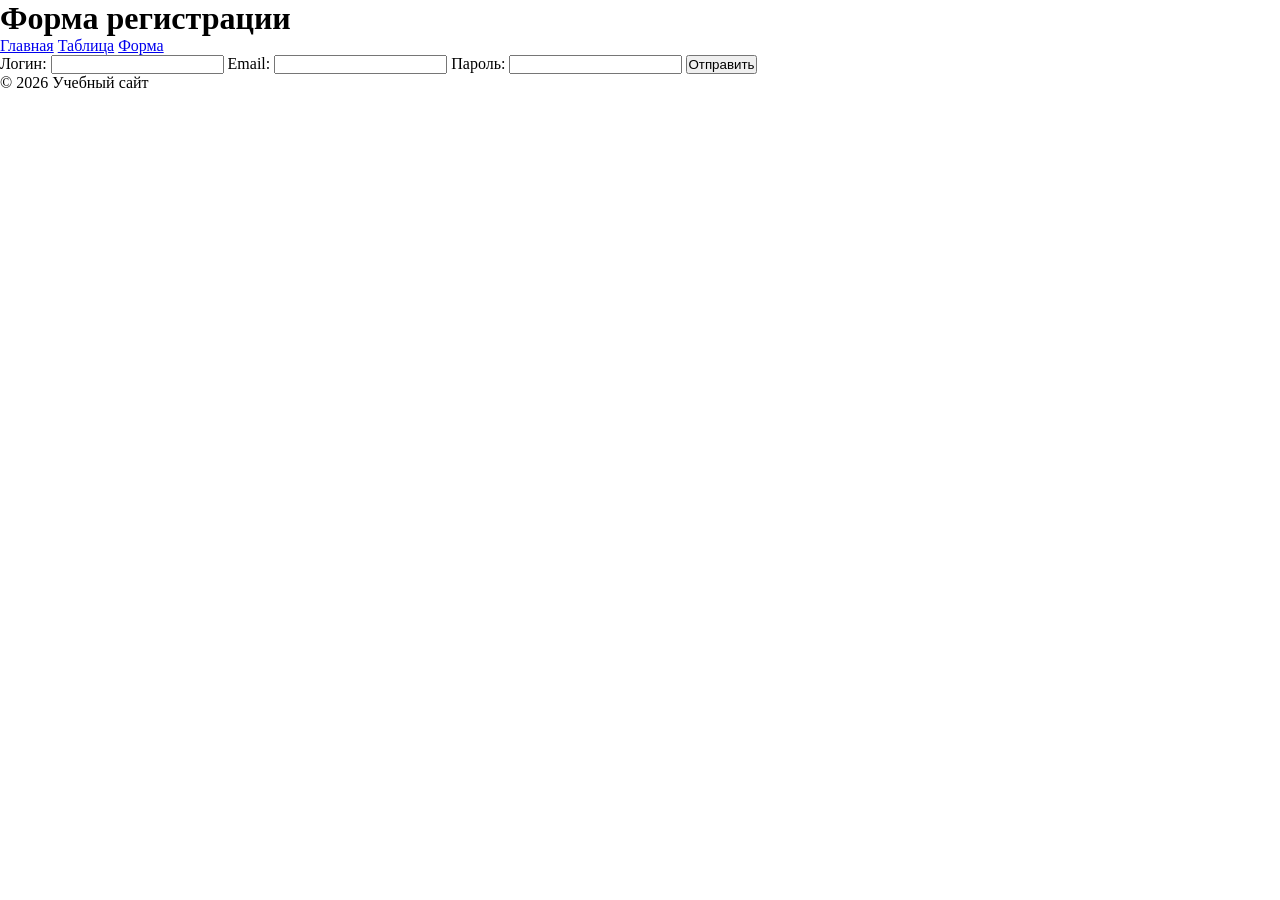
<file: form.html>
<!DOCTYPE html>
<html lang="ru">
<head>
    <meta charset="UTF-8">
    <meta name="viewport" content="width=device-width, initial-scale=1.0, maximum-scale=1.0, user-scalable=no">
    <title>Форма</title>
    <link rel="stylesheet" href="style.css">
</head>
<body>

<header>
    <h1>Форма регистрации</h1>
    <nav>
        <a href="index.html">Главная</a>
        <a href="table.html">Таблица</a>
        <a href="form.html">Форма</a>
    </nav>
</header>

<main>
    <form>
      
        <label for="login">Логин:</label>
        <input type="text" id="login" name="login" 
           pattern="[A-Z; a-z; А-Я; а-я;]+" 
           title="Только буквы [A-Z; a-z; А-Я; а-я;]" 
           required>
   

        <label>
            Email:
            <input type="email" required>
        </label>

        <label>
            Пароль:
            <input type="password" required minlength="6">
        </label>

        <button type="submit">Отправить</button>
    </form>
</main>

<footer>
    <p>© 2026 Учебный сайт</p>
</footer>

</body>
</html>
</file>
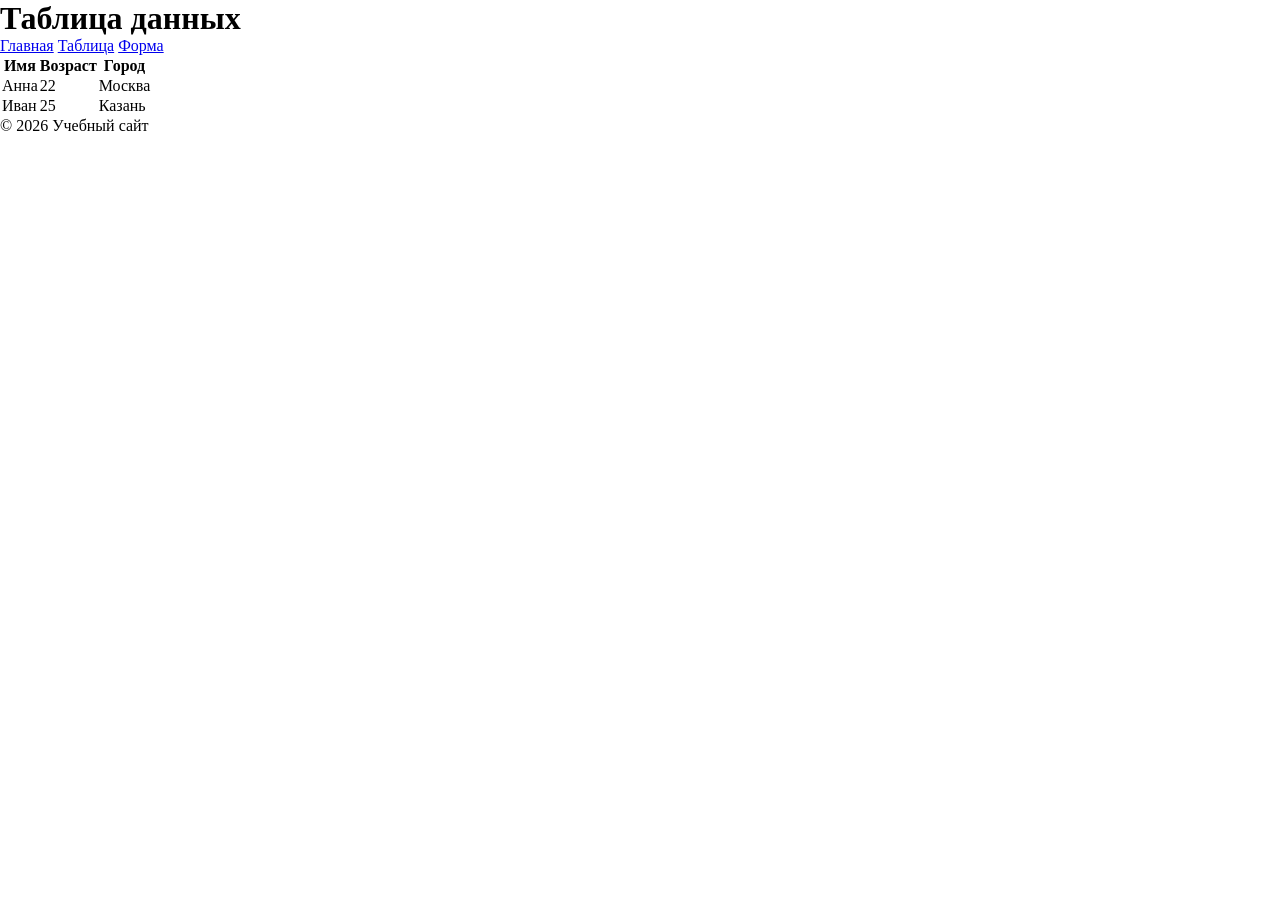
<file: table.html>
<!DOCTYPE html>
<html lang="ru">
<head>
    <meta charset="UTF-8">
    <meta name="viewport" content="width=device-width, initial-scale=1.0, maximum-scale=1.0, user-scalable=no">
    <title>Таблица</title>
    <link rel="stylesheet" href="style.css">
</head>
<body>

<header>
    <h1>Таблица данных</h1>
    <nav>
        <a href="index.html">Главная</a>
        <a href="table.html">Таблица</a>
        <a href="form.html">Форма</a>
    </nav>
</header>

<main>
    <table>
        <tr>
            <th>Имя</th>
            <th>Возраст</th>
            <th>Город</th>
        </tr>
        <tr>
            <td>Анна</td>
            <td>22</td>
            <td>Москва</td>
        </tr>
        <tr>
            <td>Иван</td>
            <td>25</td>
            <td>Казань</td>
        </tr>
    </table>
</main>

<footer>
    <p>© 2026 Учебный сайт</p>
</footer>

</body>
</html>
</file>
<file: style.css>
* {
    margin: 0;
    padding: 0;
    box-sizing: border-box;
}


@font-face {
    font-family: Ubuntu-Bold;
    src: url(../fonts/Ubuntu-Bold.ttf);
}

@font-face {
    font-family: Ubuntu-Regular;
    src: url(fonts/ofont.ru_Ubuntu.ttf)
}

@font-face {
    font-family: Ubuntu-Medium;
    src: url(../fonts/Ubuntu-Medium.ttf);
}

@font-face {
    font-family: Poppins-Medium;
    src: url(../fonts/Poppins-Medium.ttf);
}

@font-face {
    font-family: Poppins-Regular;
    src: url(../fonts/Poppins-Regular.ttf);
}

@font-face {
    font-family: Worksans-Bold;
    src: url(../fonts/WorkSans-Bold.ttf);
}


.header {
    padding-top: 22.5px;
    padding-bottom: 22.5px;
    background-color: #000000;
}
.container{
    width: 1400px;
    padding-left: 15px;
    padding-right: 15px;
    margin-left: auto;
    margin-right: auto;
}
.header__logo{
    width: 100px;
    height: 50px;
}
.header__row{
    display: flex;
    align-items: center;
    justify-content: space-between;
    
    
}

.header__nav{
    letter-spacing: 4%;
    margin-left: 318px;
    
}
.header__nav ul{
    display: flex;
    list-style: none;
    justify-content: space-between;
    white-space: nowrap;
}
.header__nav ul li{
    margin-right: 40px;
}
.nav__link__active{
    text-decoration: none;
    color: #F23849;
    font-size: 18px;
    font-family: Ubuntu-Medium;
    margin-right: 40px;
}
.nav__link{
    font-size: 18px;
    text-decoration: none;
    font-family: Ubuntu-Medium;
    color: #FFFFFF;
}
.btn__nav{
    width: 160px;
    height: 45px;   
    background-color: #F23849;
    border-radius: 5px;
    border: none;
    cursor: pointer;
    margin-left: 70px;
}
.join__nav{
    color: #FFFFFF;
    font-size: 18px;
    font-family: Ubuntu-Medium;
    text-decoration: none;
    padding-left: 28px;
    padding-right: 27px;
    
}
.button_hero {
    display: inline-flex;
    align-items: center;
    font-family: Ubuntu-Medium;
    justify-content: center;
    background-color: #F23849;
    color: #FFFFFF;
    text-decoration: none;
    padding: 1.375rem 3.125rem;
    border-radius: 0.25rem;
}

.button_hero:hover {
    background-color: #d62f3e;
}

.button_learn {
    display: inline-flex;
    align-items: center;
    justify-content: center;
    background: #FFFFFF;
    color: #F23849;
    padding: 1rem 2.5rem;
    text-decoration: none;
    border-radius: 0.25rem;
    font-size: 1.125rem;
}

.button_learn:hover {
    background: #f0f0f0;
}

.hero {
    position: relative;
    min-height: 50rem;
    background-color: #000000;
    overflow: hidden;
}

.hero__background {
    position: absolute;
    top: 0;
    right: 0;
    width: 100%;
    height: 100%;
    background: url('img/man.png') center/cover no-repeat;
    z-index: 1;
}
.hero__background::before{
    content: '';
    position: absolute;
    top: 0;
    left: 0;
    right: 0;
    bottom: 0;

    background: linear-gradient(90deg, rgba(0, 0, 0, 0.7) 29.69%, rgba(0, 0, 0, 0.357) 100%), url(man.jpg);

}
.hero__container {
    position: relative;
    max-width: 120rem;
    margin: 0 auto;
    padding: 0 18.75rem;
    min-height: 60rem;
    z-index: 2;
    display: flex;
    flex-direction: column;
    justify-content: space-between;
}

.hero__content {
    position: relative;
    max-width: 53.375rem;
    padding-top: 10.375rem;
    z-index: 3;
}

.hero__title {
    color: #FFFFFF;
    font-family: Ubuntu-Bold;
    font-size: 5rem;
    font-weight: 700;
    line-height: 6rem;
    text-transform: capitalize;
    margin: 0 0 1.25rem 0;
}

.hero__description {
    color: #FFFFFF;
    font-family: Ubuntu-Regular;
    font-size: 1.125rem;
    font-weight: 400;
    line-height: 1.6875rem;
    letter-spacing: 0.0225rem;
    margin: 0 0 4.375rem 0;
    max-width: 49.5625rem;
}

.hero__line-top-right {
    position: absolute;
    top: 14rem;
    right: 5rem;
    width: 40px;
    bottom: 35,8125rem;
    height: 2px;
}

.hero__line-top-right::after {
    content: '';
    position: absolute;
    top: 0rem;
    left: 0rem;
    width: 2px;
    height: 40px;
}

.hero__line-left {
    position: absolute;
    top: 50%;
    right: -40rem;
    width: 2px;
    height: 120px;
    background: #F23849;
    transform: translateY(-50%);
}
/*исправить!!*/
.hero__design {
    position: absolute;
    top: 283px;   
    right: 1702px;
    z-index: 3;
}

.hero__design img {
    width: auto;
    height: auto;
    margin-left: 12rem;
}

.trainer-card {
    position: absolute;
    top: 13.0625rem;
    right: 19.5rem;
    width: 9.875rem;
    height: 10.9375rem;
    background: rgba(255, 255, 255, 0.35);
    backdrop-filter: blur(1.5625rem);
    border-radius: 0.75rem;
    padding: 1.25rem;
    text-align: center;
    z-index: 10;
    display: flex;
    flex-direction: column;
    align-items: center;
}

.trainer-card__avatar {
    width: 4.375rem;
    height: 4.375rem;
    border-radius: 50%;
    object-fit: cover;
    margin-bottom: 0.625rem;
}

.trainer-card__name {
    color: #161617;
    font-family: Poppins-Medium;
    font-size: 0.875rem;
    font-weight: 500;
    margin: 0 0 0.125rem 0;
    white-space: nowrap;
    margin-top: 1rem;
}

.trainer-card__title {
    color: #FFFFFF;
    font-family: Poppins-Regular;
    font-size: 0.875rem;
    font-weight: 400;
    margin: 0;
}

.stats-card {
    position: absolute;
    bottom: 8.8781rem;
    right: 21.6875rem;
    width: 19.0625rem;
    background: rgba(255, 255, 255, 0.35);
    backdrop-filter: blur(1.075625rem);
    border-radius: 0.5rem;
    padding: 0.9375rem;
    display: flex;
    align-items: center;
    gap: 0.9375rem;
    z-index: 10;
}

.stats-card__avatars {
    position: relative;
    display: flex;
    align-items: center;
    min-width: 7.125rem;
    
}

.stats-card__info {
    flex: 1;
    display: flex;
    flex-direction: column;
    gap: 0.125rem;
}

.stats-card__number {
    color: #FFFFFF;
    font-family: Ubuntu-Bold;
    font-size: 1.875rem;
    font-weight: 700;
    text-transform: capitalize;
    line-height: 1;
    text-align: center;
}

.stats-card__label {
    color: #FFFFFF;
    font-family: Ubuntu-Regular;
    font-size: 0.875rem;
    font-weight: 400;
    text-align: center;
    text-transform: capitalize;
}

.stats-card__stars {
    width: 3.3125rem;
    height: 0.625rem;
    display: block;
    margin: 0 auto;
}

.features {
    width: 100%;
    height: 27.5625rem;
    background-color: #222224;
    padding-top: 7.875rem;
    box-sizing: border-box;
    position: relative;
    overflow: hidden;
    display: flex;
    align-items: flex-start;
}

.features__container {
    max-width: 120rem;
    width: 100%;
    margin: 0 auto;
    box-sizing: border-box;
    display: flex;
    justify-content: space-between;
    align-items: flex-start;
    gap: 6.25rem;
    padding: 0 18.75rem;
}

.features__left {
    flex: 1;
    min-width: 0;
}

.features__cards {
    display: flex;
    justify-content: space-between;
    gap: 2.5rem;
}

.feature-card {
    display: flex;
    flex-direction: column;
    align-items: center;
    text-align: center;
    max-width: 17.5rem;
}

.feature-card__icon {
    width: 3.75rem;
    height: 3.75rem;
    margin-bottom: 1.875rem;
}

.feature-card__title {
    margin: 0 0 0.75rem 0;
    font-family: Ubuntu-Medium;
    font-size: 1.25rem;
    font-weight: 500;
    text-transform: uppercase;
    letter-spacing: 0.0625rem;
    color: #FFFFFF;
}

.feature-card__text {
    font-family: Ubuntu-Regular;
    font-size: 1rem;
    font-weight: 400;
    line-height: 1.3125rem;
    color: #FFFFFF;
    margin: 0;
}

.features__right {
    flex: 0 0 25rem;
    display: flex;
    align-items: flex-start;
    padding-top: 1.25rem;
    position: relative;
}

.features__right::before {
    content: '';
    position: absolute;
    top: -4.3125rem;
    left: -2.5rem;
    width: 0.0625rem;
    height: 17.1244rem;
    background: rgba(255, 255, 255, 0.1);
}

.features__text {
    display: flex;
    flex-direction: column;
}

.features__heading {
    color: #FFFFFF;
    font-family: Ubuntu-Bold;
    font-size: 2.875rem;
    line-height: 1.2;
    margin: 0 0 1.25rem 0;
    margin-top: -3.2rem;
}

.features__paragraph {
    color: #FFFFFF;
    font-family: Ubuntu-Regular;
    font-size: 1.125rem;
    font-weight: 400;
    line-height: 1.6rem;
    margin: 0;
}

.about {
    background-color: #28282A;
    padding: 5rem 0;
    position: relative;
    overflow: hidden;
}

.about__container {
    display: flex;
    gap: 3.75rem;
    align-items: center;
    max-width: 120rem;
    margin: 0 auto;
    padding: 0 18.75rem;
}

.about__text {
    flex: 1;
    color: #FFFFFF;
    display: flex;
    flex-direction: column;
}

.about__heading {
    font-family: Ubuntu-Bold;
    font-weight: 700;
    font-size: 3.5rem;
    line-height: 4.55rem;
    margin: 0 0 1.5rem 0;
}

.about__paragraph {
    font-family: Ubuntu-Regular;
    font-weight: 400;
    font-size: 1.125rem;
    line-height: 1.8rem;
    margin: 0 0 2.5rem 0;
    opacity: 0.8;
}

.about__report {
    display: flex;
    align-items: center;
}

.about__report-image {
    width: 32rem;
    height: 16rem;
    display: block;
}

.about__image-block {
    flex: 1;
    position: relative;
    display: flex;
    justify-content: flex-end;
}

.about__decor {
    position: absolute;
    z-index: 1;
}

.about__decor_left-top {
    top: 0px;
    left: 0px;
    width: 176px;
    height: 176px;
}

.about__decor_right-bottom {
    bottom: 0px;
    right: -4rem;
}

.about__photo {
    width: 100%;
    height: auto;
    display: block;
}


.about__overlay {
    position: absolute;
    top: 0;
    right: 0;
    width: 100%;
    height: 100%;
    pointer-events: none;
}

.overlay-card {
    position: absolute;
    pointer-events: auto;
    background: rgba(255, 255, 255, 0.95);
    backdrop-filter: blur(5px);
    padding: 0.75rem 1rem;
    border-radius: 0.5rem;
    display: flex;
    align-items: center;
    gap: 1rem;
    box-shadow: 0 0.25rem 0.75rem rgba(0, 0, 0, 0.15);
    cursor: pointer;
    transition: transform 0.3s ease;
    min-width: 200px;
}

.overlay-card:hover {
    transform: scale(1.05);
    background: #FFFFFF;
}

.overlay-card_position_top {
    top: 67px;
    left: 424px;
     width: 240px;
    height: 100px;
}


.overlay-card_position_middle {
    top: 219px;
    right: 423px;
     width: 240px;
    height: 100px;
}


.overlay-card_position_bottom {
    bottom: 22px;
    right: 185px;
    width: 240px;
    height: 100px;
}

.overlay-card__content {
    display: flex;
    flex-direction: column;
    gap: 0.25rem;
}

.overlay-card__title {
    font-family: Ubuntu-Medium;
    font-weight: 500;
    font-size: 1rem;
    color: #333333;
}

.overlay-card__text {
    font-family: Ubuntu-Regular;
    font-weight: 400;
    font-size: 0.75rem;
    color: #666666;
}

.overlay-card__icon {
    width: 36px;
    height: 36px;
    object-fit: contain;
}
.overlay-card__icon-wrapper {
  width: 55px;
  height: 55px;
  background: rgba(189, 232, 0, 0.1);
  border-radius: 50%;
  display: flex;
  align-items: center;
  justify-content: center;
  flex-shrink: 0;
  margin-right: 0.75rem;
}

.overlay-card__icon-wrapper_red {
  color: #FFFFFF;
}

.overlay-card__content {
  display: flex;
  flex-direction: column;
  gap: 0.25rem;
  flex: 1;
}

.overlay-card__title {
  font-family: Ubuntu-Medium;
  font-weight: 500;
  font-size: 1rem;
  color: #333333;
  margin: 0;
}

.overlay-card__text {
  font-family: Ubuntu-Regular;
  font-weight: 400;
  font-size: 0.75rem;
  color: #28282A;
  margin: 0;
}


@media (max-width: 48rem) {
    .about__overlay {
        position: static;
        display: flex;
        flex-direction: column;
        gap: 0.75rem;
        margin-top: 1rem;
    }
    
    .overlay-card {
        position: static;
        width: 100%;
        max-width: 280px;
        margin: 0 auto;
    }
}

.about__plus {
    position: absolute;
    bottom: 1.875rem;
    right: 1.875rem;
    width: 3.125rem;
    height: 3.125rem;
    background: #F23849;
    border-radius: 50%;
    display: flex;
    align-items: center;
    justify-content: center;
    color: #FFFFFF;
    font-size: 1.75rem;
    font-weight: bold;
    cursor: pointer;
    box-shadow: 0 0.25rem 0.75rem rgba(0, 0, 0, 0.2);
    transition: transform 0.3s;
}

.about__plus:hover {
    transform: scale(1.1);
}

.about__side-text {
    position: absolute;
    left: -12rem;
    top: 50%;
    transform: translateY(-50%) rotate(-90deg);
    font-family: Ubuntu-Bold;
    font-size: 12.75rem;
    font-weight: 700;
    white-space: nowrap;
    color: transparent;
    -webkit-text-stroke: 0.0625rem rgba(255, 255, 255, 0.18);
    letter-spacing: 0.125rem;
    pointer-events: none;
    z-index: 0;
}

.about__dots {
    position: absolute;
    top: 2.5rem;
    right: 2.5rem;
    display: flex;
    flex-wrap: wrap;
    gap: 0.5rem;
    width: 2rem;
}

.about__dot {
    width: 0.625rem;
    height: 0.625rem;
    background: #F23849;
    border-radius: 50%;
}

.overlay-card {
    position: absolute;
    pointer-events: auto;
    background: rgba(255, 255, 255, 0.9);
    padding: 0.75rem 1rem;
    border-radius: 0.5rem;
    display: flex;
    align-items: center;
    gap: 0.625rem;
    font-family: Ubuntu-Medium;
    font-size: 0.875rem;
    font-weight: 500;
    color: #333333;
    cursor: pointer;
    box-shadow: 0 0.125rem 0.5rem rgba(0, 0, 0, 0.1);
    transition: background 0.3s;
}

.overlay-card:hover {
    background: #FFFFFF;
}

.overlay-card__icon {
    width: 1.25rem;
    height: 1.25rem;
}

.overlay-card__title {
    font-weight: 500;
}

.overlay-card__text {
    font-size: 0.75rem;
    opacity: 0.8;
}

.cta {
    background-color: #222224;
    padding: 5rem 0;
    position: relative;
    overflow: hidden;
}

.cta__container {
    display: flex;
    gap: 3.75rem;
    align-items: center;
    max-width: 120rem;
    margin: 0 auto;
    padding: 0 18.75rem;
}

.cta__call {
    width: 25rem;
    height: 19.5625rem;
    background: #F23849;
    padding: 3.125rem 2.5rem;
    border-radius: 0.5rem;
    display: flex;
    flex-direction: column;
    align-items: center;
    justify-content: center;
    gap: 2.5rem;
    color: #FFFFFF;
    flex-shrink: 0;
}

.cta__heading {
    font-family: Ubuntu-Bold;
    font-weight: 700;
    font-size: 2.875rem;
    line-height: 2.925rem;
    text-align: center;
    margin: 0;
}

.cta__icons {
    display: grid;
    grid-template-columns: repeat(3, 1fr);
    gap: 1.875rem;
    background: url('img/dots-pattern.svg') center/cover no-repeat;
    border-radius: 0.75rem;
    padding: 1.25rem;
    flex: 1;
}

.cta-icon {
    display: flex;
    align-items: center;
    gap: 1rem;
    cursor: pointer;
    transition: transform 0.3s ease;
}

.cta-icon:hover {
    transform: translateY(-0.3125rem);
    background: rgba(255, 255, 255, 0.05);
}

.cta-icon__wrapper {
    width: 5.625rem;
    height: 5.625rem;
    background-color: #161617;
    border-radius: 0.5rem 1rem 0.5rem 1rem;
    display: flex;
    align-items: center;
    justify-content: center;
    flex-shrink: 0;
}

.cta-icon__image {
    width: 3.75rem;
    height: 3.75rem;
    object-fit: contain;
}

.cta-icon__label {
    font-family: Ubuntu-Medium;
    font-weight: 500;
    font-size: 1.5rem;
    color: #FFFFFF;
}

.cta__dots {
    position: absolute;
}

.cta__dots_top-left {
    top: 2.5rem;
    left: 2.5rem;
}

.cta__dots_bottom-right {
    bottom: 2.5rem;
    right: 2.5rem;
}

.cta__dot {
    width: 0.5rem;
    height: 0.5rem;
    background: #7ed321;
    border-radius: 50%;
}

.video {
    position: relative;
    height: 40.625rem;
    overflow: hidden;
    display: flex;
    align-items: center;
    justify-content: center;
}

.video__bg {
    position: absolute;
    top: 0;
    left: 0;
    width: 100%;
    height: 100%;
    z-index: -1;
}

.video__placeholder {
    width: 100%;
    height: 100%;
    object-fit: cover;
    filter: brightness(0.6);
}

.video__play {
    width: 6.25rem;
    height: 6.25rem;
    background: #FFFFFF;
    border-radius: 50%;
    display: flex;
    align-items: center;
    justify-content: center;
    cursor: pointer;
    box-shadow: 0 0.25rem 1.25rem rgba(0, 0, 0, 0.3);
    transition: transform 0.3s ease;
    z-index: 10;
}

.video__play:hover {
    transform: scale(1.1);
}

.video__play-icon {
    width: 9.37rem;
    height: 9.37rem;
}

.video__text {
    position: absolute;
    bottom: 3rem;
    right: 18.6875rem;
    display: flex;
    align-items: center;
    background: rgba(0, 0, 0, 0.7);
    border-radius: 0 0.5rem 0.5rem 0;
    overflow: hidden;
    z-index: 10;
}

.video__label {
    font-family: Ubuntu-Regular;
    font-weight: 400;
    font-size: 1.125rem;
    color: #FFFFFF;
    padding: 1.125rem 1.25rem;
    margin: 0;
}

.video__arrow {
    display: flex;
    align-items: center;
    justify-content: center;
    width: 4.0625rem;
    height: 4.0625rem;
    background: #F23849;
    color: #FFFFFF;
    text-decoration: none;
    border-radius: 0 0.5rem 0.5rem 0;
    flex-shrink: 0;
    transition: background 0.3s ease;
}

.video__arrow:hover {
    background: #e64343;
}

.video__arrow-icon {
    width: 1.6875rem;
    height: 2.0625rem;
}

.benefits {
    background-color: #1a1a1a;
    padding: 5rem 0;
    position: relative;
    overflow: hidden;
}

.benefits__container {
    display: flex;
    gap: 5rem;
    align-items: flex-start;
    max-width: 120rem;
    margin: 0 auto;
    padding: 0 18.75rem;
}

.benefits__content {
    flex: 1;
    color: #FFFFFF;
    display: flex;
    flex-direction: column;
}

.benefits__heading {
    font-family: Worksans-Bold;
    font-weight: 700;
    font-size: 2.875rem;
    line-height: 4.55rem;
    margin: 0 0 1.5rem 0;
}

.benefits__intro {
    font-family: Ubuntu-Regular;
    font-weight: 400;
    font-size: 1.125rem;
    line-height: 1.8rem;
    margin: 0 0 2.5rem 0;
    opacity: 0.8;
}

.benefits__list {
    display: flex;
    flex-direction: column;
    gap: 1.875rem;
}

.benefit {
    display: flex;
    gap: 1.25rem;
    align-items: flex-start;
    margin-bottom: 2rem;
}

.benefit__icon {
    background: #F23849;
    width: 5rem;
    height: 5rem;
    border-radius: 0.5rem 1.5rem 0.5rem 0.5rem;
    display: flex;
    align-items: center;
    justify-content: center;
    flex-shrink: 0;
    padding: 1rem;
}

.benefit__icon img {
    width: 3.125rem;
    height: 3.125rem;
    object-fit: contain;
    filter: brightness(0) invert(1);
}

.benefit__content {
    flex: 1;
    display: flex;
    flex-direction: column;
    gap: 0.5rem;
}

.benefit__title {
    font-family: Ubuntu-Medium;
    font-weight: 500;
    font-size: 1.5rem;
    margin: 0;
    color: #FFFFFF;
}

.benefit__text {
    font-family: Ubuntu-Regular;
    font-weight: 400;
    font-size: 1rem;
    line-height: 1.6rem;
    color: #aaaaaa;
    margin: 0;
}

.benefits__gallery {
    flex: 1;
    position: relative;
    display: flex;
    flex-direction: column;
    gap: 1.25rem;
    background: url('img/gallery-bg.svg') center/cover no-repeat;
    border-radius: 0.75rem;
    padding: 0.75rem;
}

.gallery {
    display: grid;
    grid-template-columns: repeat(2, 1fr);
    gap: 12px;
    border-radius: 0.5rem;
    align-items: start;
}

.gallery__image {
    width: 100%;
    height: 100%;
    object-fit: cover;
    transition: transform 0.3s ease;
}

.gallery__image:hover {
    transform: scale(1.05);
}

.gallery__image:nth-child(2) {
    margin-top: 50px;
}

.gallery__image:nth-child(3) {
    margin-top: -150px;
    z-index: 2;
}

.gallery__item {
    position: relative;
    border-radius: 8px;
    overflow: hidden;
}

.gallery__overlay {
    position: absolute;
    bottom: 169px;
    top: 161px;
    right: 155px;
    width: 40px;
    height: 40px;
    background: url('img/eye.svg') center/cover no-repeat;
    z-index: 2;
}

.gallery__nav {
    display: flex;
    justify-content: flex-start;
    gap: 0.75rem;
    margin-top: 1.25rem;
}

.gallery__button {
    background-color: rgba(255, 255, 255, 0.1);
    color: #FFFFFF;
    border: none;
    padding: 0;
    cursor: pointer;
    font-size: 1.25rem;
    transition: background 0.3s ease;
    width: 5rem;
    height: 2.5rem;
    border-radius: 1.25rem;
    display: flex;
    align-items: center;
    justify-content: center;
}

.gallery__button_next {
    background-color: #FFFFFF;
    color: #F23849;
    width: 5rem;
}

.gallery__button:hover {
    background: rgba(255, 255, 255, 0.2);
}

.benefits__side-text {
    position: absolute;
    top: 50%;
    right: -12.5rem;
    transform: translateY(-50%) rotate(-90deg);
    font-family: Ubuntu-Bold;
    font-size: 12.75rem;
    font-weight: 700;
    white-space: nowrap;
    color: transparent;
    -webkit-text-stroke: 0.0625rem rgba(255, 255, 255, 0.18);
    letter-spacing: 0.125rem;
    pointer-events: none;
    z-index: 0;
}

.benefits__dots {
    position: absolute;
    display: flex;
    gap: 0.5rem;
}

.benefits__dots_top-left {
    top: 2.5rem;
    left: 2.5rem;
}

.benefits__dots_bottom-right {
    bottom: 2.5rem;
    right: 2.5rem;
}

.benefits__dot {
    width: 0.5rem;
    height: 0.5rem;
    background: #7ed321;
    border-radius: 50%;
}

.pricing {
    background-color: #222224;
    padding: 5rem 0;
    position: relative;
    overflow: hidden;
}

.pricing__container {
    display: flex;
    flex-direction: column;
    align-items: center;
    text-align: center;
    max-width: 120rem;
    margin: 0 auto;
    padding: 0 18.75rem;
}

.pricing__heading {
    font-family: Ubuntu-Bold;
    font-weight: 700;
    font-size: 2.75rem;
    line-height: 3.575rem;
    margin: 0 0 1rem 0;
    color: #FFFFFF;
}

.pricing__intro {
    font-family: Ubuntu-Regular;
    font-weight: 400;
    font-size: 1rem;
    line-height: 1.6rem;
    color: #aaaaaa;
    margin: 0 0 2.5rem 0;
    max-width: 37.5rem;
}

.pricing__switch {
    position: relative;
    display: inline-block;
    width: 5rem;
    height: 2.5rem;
}

.pricing__checkbox {
    opacity: 0;
    width: 0;
    height: 0;
}
.pricing__toggle {
    display: flex;
    align-items: center;
    justify-content: center;
    gap: 0.5rem;
    margin-bottom: 3.125rem;
    flex-wrap: wrap;
}

.pricing__toggle-group {
    display: flex;
    align-items: center;
    gap: 1.125rem; /* ← расстояние 18px между Yearly и Save */
}

.pricing__toggle-label {
    font-family: Ubuntu-Medium;
    font-weight: 500;
    font-size: 1rem;
    color: #FFFFFF;
}

.pricing__badge {
    background: #343436;
    color: #FFE24C;
    width: 4.375rem;
    height: 1.875rem;
    font-family: Ubuntu-Medium;
    font-size: 0.75rem;
    font-weight: 500;
    display: flex;
    align-items: center;
    justify-content: center;
    border-radius: 0.3125rem;
    padding: 0 0.5rem;
}
.pricing__slider {
    position: absolute;
    cursor: pointer;
    top: 0;
    left: 0;
    right: 0;
    bottom: 0;
    background-color: #cccccc;
    transition: 0.4s;
    border-radius: 1.5rem;
}

.pricing__slider:before {
    position: absolute;
    content: "";
    height: 1.875rem;
    width: 1.875rem;
    left: 0.25rem;
    bottom: 0.25rem;
    background: #FFFFFF;
    transition: 0.4s;
    border-radius: 50%;
}

.pricing__checkbox:checked + .pricing__slider {
    background-color: #4CAF50;
}

.pricing__checkbox:checked + .pricing__slider:before {
    transform: translateX(2.6rem);
}

.pricing__plans {
    display: flex;
    justify-content: center;
    gap: 1.875rem;
    flex-wrap: wrap;
    width: 100%;
    align-items: stretch;
}

.pricing__group {
    display: flex;
    background: rgba(255, 255, 255, 0.05);
    border-radius: 0.75rem;
    overflow: hidden;
    flex-shrink: 0;
    position: relative;
}

.pricing__group::before {
    content: '';
    position: absolute;
    top: 69px;
    bottom: 95px;
    left: 50%;
    width: 1px;
    background: #3D3D40;
    transform: translateX(-50%);
    z-index: 1;
    height: 348px;
}

.pricing__group-image {
    position: absolute;
    top: 0;
    left: 0;
    z-index: 0;
}

.plan {
    background: rgba(255, 255, 255, 0.05);
    padding: 2.5rem 1.875rem;
    border-radius: 0.75rem;
    width: 18.75rem;
    display: flex;
    flex-direction: column;
    align-items: center;
    transition: transform 0.3s ease;
}

.plan:hover {
    transform: translateY(-0.3125rem);
}

.plan_standard {
    background: transparent;
    border-radius: 0;
    border-right: none;
    height: 21rem;
}

.plan_premium {
    background: transparent;
    border-radius: 0;
}

.plan_expert {
    background: #F23849;
}

.plan__title {
    font-family: Ubuntu-Bold;
    line-height: 2rem;
    font-weight: 500;
    font-size: 0.875rem;
    color: #969696;
    margin: 0 0 1.25rem 0;
    text-transform: uppercase;
    letter-spacing: 0.09375rem;
}

.plan__price {
    font-family: Ubuntu-Bold;
    line-height: 5rem;
    font-size: 4.5rem;
    color: #FFFFFF;
    margin: 0 0 1.875rem 0;
    display: flex;
    align-items: center;
    gap: 0.5rem;
}

.plan__old-price {
    font-family: Ubuntu-Regular;
    font-size: 1rem;
    color: #616161;
    text-decoration: line-through;
}

.plan_expert .plan__price,
.plan_expert .plan__title {
    color: #FFFFFF;
    font-family: Ubuntu-Bold;
}

.plan_expert .plan__old-price {
    color: #222224;
    font-family: Ubuntu-Regular;
}

.plan__features {
    list-style: none;
    padding: 0;
    margin: 0 0 1.875rem 0;
    width: 100%;
}

.plan__feature {
    font-family: Ubuntu-Regular;
    font-weight: 400;
    font-size: 0.875rem;
    line-height: 1.4rem;
    color: #aaaaaa;
    margin-bottom: 0.75rem;
    text-align: center;
}

.plan_expert .plan__feature {
    color: rgba(255, 255, 255, 0.9);
}

.plan__button {
    background: #222224;
    color: #FFFFFF;
    border: none;
    padding: 0.75rem 1.875rem;
    border-radius: 0.3125rem;
    cursor: pointer;
    font-family: Ubuntu-Medium;
    font-weight: 500;
    font-size: 0.875rem;
    
}

.plan_expert .plan__button {
    background: #FFFFFF;
    color: #F23849;
}

.plan_expert .plan__button:hover {
    background: #f0f0f0;
}

.team {
    background-color: #1a1a1a;
    padding: 5rem 0;
    position: relative;
    overflow: hidden;
}

.team__container {
    display: flex;
    flex-direction: column;
    align-items: center;
    text-align: center;
    max-width: 120rem;
    margin: 0 auto;
    padding: 0 18.75rem;
}

.team__heading {
    font-family: Ubuntu-Bold;
    font-weight: 700;
    font-size: 2.75rem;
    line-height: 3.575rem;
    margin: 0 0 1rem 0;
    color: #FFFFFF;
}

.team__intro {
    font-family: Ubuntu-Regular;
    font-weight: 400;
    font-size: 1rem;
    line-height: 1.6rem;
    color: #ffffff;
    margin: 0 0 3.125rem 0;
    max-width: 37.5rem;
}

.team__members {
    display: flex;
    justify-content: center;
    gap: 1.875rem;
    flex-wrap: wrap;
    width: 100%;
}

.team__dots-bottom {
    position: absolute;
    bottom: 36px;
    left: 1.25rem;
    display: grid;
    grid-template-columns: repeat(3, 0.5rem);
    gap: 0.5rem;
}

.team__dots-image {
    width: 100%;
    height: auto;
}

.team__dot {
    position: absolute;
    width: 0.625rem;
    height: 0.625rem;
    background: #F23849;
    border-radius: 50%;
}

.team__dot_top-right {
    top: 2.5rem;
    right: 2.5rem;
}

.team__dot_bottom-left {
    bottom: 2.5rem;
    left: 2.5rem;
}

.team-card {
    position: relative;
    width: 20rem;
    border-radius: 0.75rem;
    overflow: hidden;
    transition: transform 0.3s ease;
    display: flex;
    flex-direction: column;
    background: #222224;
}

.team-card:hover {
    transform: translateY(-0.3125rem);
}

.team-card_active {
    background: #f2384710;
    
}

.team-card__photo {
    width: 100%;
    height: 22rem;
    object-fit: contain;
    object-position: bottom center;
    background-color: #ffffff05;
    flex: 1;
}

.team-card__info {
    padding: 1.25rem 1.5rem;
    background: #FFFFFF;
    display: flex;
    align-items: center;
    justify-content: space-between;
    gap: 0.5rem;
}

.team-card_active .team-card__info {
    background: #F23849;
}

.team-card__text {
    text-align: left;
    display: flex;
    flex-direction: column;
    gap: 0.25rem;
}

.team-card__name {
    font-family: Ubuntu-Medium;
    font-weight: 500;
    font-size: 1.125rem;
    color: #F23849;
    margin: 0;
}

.team-card_active .team-card__name {
    color: #FFFFFF;
}

.team-card__role {
    font-family: Ubuntu-Regular;
    font-weight: 400;
    font-size: 0.875rem;
    color: #F23849;
    margin: 0;
}

.team-card_active .team-card__role {
    color: #FFFFFF;
}

.team-card__badge {
    width: 2.5rem;
    height: 2.5rem;
    background: #ffffff;
    border-color: #F23849;
    border-radius: 20%;
    display: flex;
    align-items: center;
    justify-content: center;
    margin-top: 0.5rem;
}

.team-card__badge-icon {
    width: 1.25rem;
    height: 1.25rem;
}

.clients {
    background-color: #222224;
    padding: 5rem 0;
    position: relative;
    overflow: hidden;
}

.clients__container {
    display: flex;
    flex-direction: column;
    align-items: center;
    text-align: center;
    width: 100%;
    max-width: 120rem;
    margin: 0 auto;
    padding: 0 18.75rem;
}

.clients__heading {
    font-family: Worksans-Bold;
    font-weight: 700;
    font-size: 3.5rem;
    line-height: 4.55rem;
    margin: 0 0 1rem 0;
    color: #FFFFFF;
}

.clients__intro {
    font-family: Ubuntu-Regular;
    font-weight: 400;
    font-size: 1rem;
    line-height: 1.6rem;
    color: #aaaaaa;
    margin: 0 0 3.125rem 0;
    max-width: 37.5rem;
}

.clients__content {
    display: flex;
    justify-content: space-between;
    align-items: center;
    gap: 5rem;
    width: 100%;
}

.clients__quote {
    position: absolute;
    top: -2.5rem;
    left: -1.25rem;
    width: 3.75rem;
    height: 3.75rem;
    opacity: 0.3;
}

.clients__quote-icon {
    width: 100%;
    height: 100%;
    object-fit: contain;
}

.clients__avatars {
    position: relative;
    width: 22rem;
    height: 22rem;
    flex-shrink: 0;
}

.clients__avatar {
    position: absolute;
    border-radius: 50%;
    overflow: hidden;
    border: 0.1875rem solid transparent;
}

.clients__avatar:nth-child(1) {
    width: 5.5rem;
    height: 5.5rem;
    top: 0;
    left: 50%;
    transform: translateX(-50%);
}

.clients__avatar:nth-child(2) {
    width: 6rem;
    height: 6rem;
    top: 8%;
    right: 0;
}

.clients__avatar:nth-child(3) {
    width: 9rem;
    height: 9rem;
    bottom: 4rem;
    right: 6rem;
    transform: translateX(-50%);
}

.clients__avatar:nth-child(4) {
    width: 4.3rem;
    height: 4.3rem;
    top: 5%;
    left: -2rem;
}

.clients__avatar:nth-child(5) {
    width: 5.5rem;
    height: 5.5rem;
    bottom: 3rem;
    right: 0;
}

.clients__avatar:nth-child(6) {
    width: 5.5rem;
    height: 5.5rem;
    bottom: 3rem;
    left: -2rem;
}

.clients__avatar:nth-child(7) {
    width: 5rem;
    height: 5rem;
    bottom: 10rem;
    right: 25rem;
}

.clients__avatar_active {
    transform: translateX(-50%) scale(1.08);
}

.clients__avatar-image {
    width: 100%;
    height: 100%;
    object-fit: cover;
}

.clients__side-text {
    position: absolute;
    top: 50%;
    left: -12rem;
    transform: translateY(-50%) rotate(-90deg);
    font-family: Ubuntu-Bold;
    font-size: 12.75rem;
    white-space: nowrap;
    color: transparent;
    -webkit-text-stroke: 0.0625rem rgba(255, 255, 255, 0.18);
    letter-spacing: 0.125rem;
    pointer-events: none;
    z-index: 0;
}

.testimonial {
    flex: 1;
    text-align: left;
    color: #FFFFFF;
    display: flex;
    flex-direction: column;
    gap: 1.25rem;
    position: relative;
    padding-top: 0;
}

.testimonial__text {
    font-family: Ubuntu-Regular;
    font-size: 1rem;
    line-height: 1.875rem;
    margin: 0;
    opacity: 0.9;
    color: #FFFFFF;
    max-width: 29rem;
    margin-top: 6.25rem;
}

.testimonial__author {
    font-family: Ubuntu-Bold;
    font-size: 1.5rem;
    color: #F23849;
    margin: 0.5rem 0 1rem 0;
}

.testimonial__socials {
    display: flex;
    gap: 0.5rem;
    margin-bottom: 5rem;
}

.testimonial__social-link {
    width: 2.5rem;
    height: 2.5rem;
    background: rgba(255, 255, 255, 0.1);
    border-radius: 50%;
    display: flex;
    align-items: center;
    justify-content: center;
}

.testimonial__social-icon {
    width: 1.2rem;
    height: 1.2rem;
}

.testimonial__nav {
    display: flex;
    gap: 2.5rem;
}

.testimonial__button {
   background-color: #28282A;
    border-radius: 1.8125rem;
    border: none;
    cursor: pointer;
    display: flex;
    align-items: center;
    justify-content: center;
    width: 5rem;
    height: 2.5rem;
}
/*для правой кнопки фон белый!!*/

.testimonial__button-icon {
    width: 1.5rem;
    height: 1.5rem;
}

.features-footer {
    background-color: #28282A;
    padding: 3.75rem 0;
    position: relative;
    overflow: hidden;
}

.features-footer__container {
    display: flex;
    justify-content: space-between;
    align-items: center;
    gap: 3.75rem;
    width: 120rem;
    margin: 0 auto;
    padding: 0 18.75rem;
}

.features-footer__item {
    display: flex;
    align-items: center;
    gap: 1.25rem;
    text-align: left;
}

.features-footer__icon {
    width: 4.8125rem;
    height: 4.375rem;
    flex-shrink: 0;
}

.features-footer__text {
    display: flex;
    flex-direction: column;
    gap: 0.3125rem;
}

.features-footer__title {
    font-family: Ubuntu-Medium;
    font-size: 1.125rem;
    margin: 0 0 0.3125rem 0;
    color: #FFFFFF;
}

.features-footer__subtitle {
    font-family: Ubuntu-Regular;
    font-size: 0.875rem;
    line-height: 1.4rem;
    color: #FFFFFF;
    margin: 0;
}

.newsletter {
    background-color: #222224;
    padding: 5rem 0;
    position: relative;
    overflow: hidden;
}

.newsletter__container {
    max-width: 45rem;
    margin: 0 auto;
    display: flex;
    flex-direction: column;
    align-items: center;
    text-align: center;
    gap: 1.5rem;
    padding: 0 1rem;
    height: 31.25rem;
}

.newsletter__heading {
    font-family: Ubuntu-Bold;
    font-size: 3.5rem;
    line-height: 3.575rem;
    margin-top: 7.5rem;
    color: #FFFFFF;
}

.newsletter__text {
    font-family: Ubuntu-Regular;
    font-size: 1.125rem;
    line-height: 1.875;
    text-align: center;
    color: #FFFFFF;
    margin-bottom: 52px;
    margin-top: 20px;
}

.newsletter__form {
    display: flex;
    width: 100%;
    max-width: 31.25rem;
    gap: 0;
}

.newsletter__input {
    flex: 1;
    width: 26.875rem;
    height: 3.75rem;
    padding: 1rem 1.25rem;
    background: rgba(255, 255, 255, 0.05);
    border: 0rem solid rgba(255, 255, 255, 0.05);
    border-radius: 0.3125rem;
    color: #FFFFFF;
    font-family: Ubuntu-Regular;
    font-size: 1rem;
    transition: border 0.3s ease;
}

.newsletter__input::placeholder {
    color: rgba(255, 255, 255, 0.5);
}

.newsletter__input:focus {
    outline: none;
    border-color: #F23849;
    background: rgba(255, 255, 255, 0.08);
}

.newsletter__button {
    background: #F23849;
    color: #FFFFFF;
    border: none;
    width: 5rem;
    height: 3.75rem;
    border-radius: 0.3125rem;
    cursor: pointer;
    display: flex;
    align-items: center;
    justify-content: center;
    flex-shrink: 0;
}

.newsletter__button-icon {
    width: 1.25rem;
    height: 1.25rem;
}


.footer {
    background-color: #1a1a1a;
    padding: 3.75rem 0 0;
    position: relative;
}

.footer__container {
    display: flex;
    flex-wrap: wrap;
    gap: 5rem;
    align-items: flex-start;
    max-width: 120rem;
    margin: 0 auto;
    padding: 0 18.75rem;
}

.footer__col {
    flex: 1;
    min-width: 13.75rem;
    color: #FFFFFF;
    display: flex;
    flex-direction: column;
}

.footer__col-title {
    font-family: Ubuntu-Medium;
    font-size: 1.375rem;
    margin: 0 0 1.5rem 0;
    color: #FFFFFF;
    white-space: nowrap;
}

.footer__list {
    list-style: none;
    padding: 0;
    margin: 0;
    display: flex;
    flex-direction: column;
}

.footer__list-item {
    font-family: Ubuntu-Regular;
    font-size: 1rem;
}

.footer__link {
    color: #FFFFFF;
    text-decoration: none;
    line-height: 2.75rem;
}

.footer__logo {
    width: 6.25rem;
    height: 3.125rem;
    margin-bottom: 1.25rem;
}

.footer__text {
    font-family: Ubuntu-Regular;
    font-size: 1rem;
    line-height: 1.4rem;
    color: #FFFFFF;
    margin: 0 0 3.125rem 0;
}

.footer__contacts {
    display: flex;
    flex-direction: column;
    gap: 1rem;
}

.footer__contact {
    display: flex;
    align-items: flex-start;
    gap: 1.875rem;
}

.footer__contact-icon {
    flex-shrink: 0;
    width: 1.25rem;
    height: 1.5625rem;
    margin-top: 0.125rem;
}

.footer__contact-icon img {
    width: 1.25rem;
    height: 1.5625rem;
}

.footer__phones {
    display: flex;
    flex-direction: column;
}

.footer__phone {
    color: #969696;
    text-decoration: none;
    font-family: Ubuntu-Regular;
    font-size: 1rem;
    line-height: 1.4;
}

.footer__email {
    color: #969696;
    text-decoration: none;
    font-family: Ubuntu-Regular;
    font-size: 1rem;
    line-height: 1.4rem;
}

.footer__address {
    font-family: Ubuntu-Regular;
    font-size: 1rem;
    line-height: 1.4rem;
    color: #969696;
}

.footer__hours-header {
    display: flex;
    align-items: center;
    gap: 2rem;
}

.footer__sunday-off {
    background: #F23849;
    color: #FFFFFF;
    border: none;
    width: 7.0625rem;
    height: 1.3125rem;
    border-radius: 1.6875rem;
    cursor: pointer;
    font-family: Ubuntu-Bold;
    font-size: 0.75rem;
    flex-shrink: 0;
    margin-bottom: 1.5rem;
}

.footer__hours {
    display: flex;
    flex-direction: column;
    gap: 1rem;
    width: 294px;
}

.footer__hour {
    display: flex;
    align-items: center;
    gap: 0.75rem;
    padding: 1rem 0;
}

.footer__hour:not(:last-child) {
    border-bottom: 0.0625rem solid #3D3D40;
}

.footer__hour-icon {
    width: 0.75rem;
    height: 0.75rem;
    flex-shrink: 0;
}

.footer__hour-day {
    font-family: Ubuntu-Medium;
    font-size: 1rem;
    color: #FFFFFF;
    min-width: 5rem;
}

.footer__hour-time {
    font-family: Ubuntu-Regular;
    font-size: 1rem;
    color: #FFFFFF;
    white-space: nowrap;
}

.footer__bottom {
    background-color: #161617;
    height: 3.125rem;
    margin-top: 3.75rem;
    display: flex;
    justify-content: space-between;
    align-items: center;
    width: 100%;
    margin-left: auto;
    margin-right: auto;
    padding-left: 18.6875rem;
    padding-right: 18.6875rem;
}

.footer__copyright {
    font-family: Ubuntu-Regular;
    color: #928b8b;
    font-weight: 400;
    font-size: 0.875rem;
    margin: 0;
}

.footer__socials {
    display: flex;
    gap: 1.5rem;
    align-items: center;
}

.footer__social-link {
    display: flex;
    align-items: center;
    justify-content: center;
    width: 2.25rem;
    height: 2.25rem;    
}

.footer__social-icon {
    width: 1.25rem;
    height: 1.25rem;
}

@media (max-width: 48rem) {
    html {
        font-size: 14px;
    }

    .container,
    .header__container,
    .features__container,
    .about__container,
    .cta__container,
    .benefits__container,
    .pricing__container,
    .team__container,
    .clients__container,
    .features-footer__container,
    .footer__container {
        padding: 0 2rem;
    }
    
    .header__container {
        gap: 1.25rem;
        flex-wrap: wrap;
    }

    .nav {
        order: 3;
        flex-basis: 100%;
        justify-content: space-around;
        gap: 1rem;
        padding-top: 0.625rem;
    }

    .nav__link {
        font-size: 0.875rem;
    }

    .button_join {
        font-size: 0.875rem;
        padding: 0.5rem 1rem;
    }
    
    .hero__container {
        padding: 0 1.25rem;
        min-height: 35rem;
    }

    .hero {
        min-height: 35rem;
    }

    .hero__content {
        padding-top: 3rem;
        max-width: 100%;
    }

    .hero__title {
        font-size: 2.5rem;
        line-height: 3rem;
    }

    .hero__description {
        font-size: 1rem;
        line-height: 1.5rem;
        margin-bottom: 2rem;
    }

    .trainer-card {
        top: 3rem;
        right: 1rem;
        width: 8rem;
        padding: 0.75rem;
    }

    .trainer-card__avatar {
        width: 3rem;
        height: 3rem;
    }

    .trainer-card__name,
    .trainer-card__title {
        font-size: 0.625rem;
    }

    .stats-card {
        bottom: 2rem;
        right: 1rem;
        left: 1rem;
        width: auto;
        flex-wrap: wrap;
        justify-content: center;
    }

    .hero__design {
        display: none;
    }

    .features {
        height: auto;
        padding: 4rem 0;
    }

    .features__container {
        flex-direction: column;
        gap: 3rem;
    }

    .features__cards {
        flex-direction: column;
        gap: 2rem;
    }

    .feature-card {
        max-width: 100%;
    }

    .features__right {
        flex: 1;
        width: 100%;
    }

    .about__container {
        flex-direction: column;
        gap: 2rem;
    }

    .about__heading {
        font-size: 2rem;
        line-height: 2.5rem;
    }

    .about__side-text,
    .benefits__side-text,
    .clients__side-text {
        display: none;
    }

    .about__overlay {
        top: 0.5rem;
        right: 0.5rem;
        gap: 0.5rem;
    }

    .overlay-card {
        padding: 0.5rem 0.75rem;
        font-size: 0.75rem;
    }

    .about__plus {
        width: 2.5rem;
        height: 2.5rem;
        font-size: 1.5rem;
    }

    .cta__container {
        flex-direction: column;
        gap: 2rem;
    }

    .cta__call {
        flex: 1;
        width: 100%;
    }

    .cta__icons {
        grid-template-columns: repeat(2, 1fr);
        gap: 1rem;
    }

    .video__text {
        right: 1rem;
        left: 1rem;
        bottom: 1rem;
    }

    .video__label {
        font-size: 0.875rem;
        padding: 0.75rem 1rem;
    }

    .video__arrow {
        width: 3rem;
        height: 3rem;
    }

    .benefits__container {
        flex-direction: column;
        gap: 2rem;
    }

    .benefits__heading {
        font-size: 2rem;
        line-height: 2.5rem;
    }

    .gallery {
        grid-template-columns: 1fr;
    }

    .pricing__container,
    .team__container,
    .clients__container {
        padding: 0 1.25rem;
    }

    .pricing__plans {
        flex-direction: column;
        align-items: center;
    }

    .pricing__group {
        flex-direction: column;
        width: 100%;
        max-width: 20rem;
    }

    .pricing__group .plan_standard {
        border-right: none;
        border-bottom: 0.0625rem solid rgba(255, 255, 255, 0.12);
    }

    .plan {
        width: 100%;
        max-width: 20rem;
    }

    .team__members {
        flex-direction: column;
        align-items: center;
    }

    .clients__content {
        flex-direction: column;
        gap: 2rem;
    }

    .clients__avatars {
        width: 18rem;
        height: 18rem;
        margin: 0 auto;
    }

    .clients__avatar:nth-child(3),
    .clients__avatar_active {
        transform: translateX(-50%) scale(1.0);
        width: 7rem;
        height: 7rem;
    }

    .features-footer__container {
        flex-direction: column;
        gap: 2rem;
    }

    .features-footer__item {
        width: 100%;
    }

    .newsletter__container {
        padding: 0 1.25rem;
    }

    .footer__container {
        flex-direction: column;
        gap: 2rem;
        padding: 0 1.25rem;
    }

    .footer__col {
        min-width: 100%;
    }

    .footer__bottom {
        flex-direction: column;
        gap: 1rem;
        padding: 1rem 1.25rem;
        height: auto;
    }
}

@media (max-width: 24.375rem) {
    html {
        font-size: 12px;
    }

    .container,
    .header__container,
    .features__container,
    .about__container,
    .cta__container,
    .benefits__container,
    .pricing__container,
    .team__container,
    .clients__container,
    .features-footer__container,
    .footer__container {
        padding: 0 1rem;
    }

    .header__container {
        height: auto;
        min-height: 4rem;
    }

    .header {
        height: auto;
        min-height: 4rem;
    }

    .logo img {
        width: 4rem;
        height: 2rem;
    }

    .nav {
        flex-wrap: wrap;
        gap: 0.5rem;
    }

    .nav__link {
        font-size: 0.75rem;
    }

    .button_join {
        font-size: 0.75rem;
        padding: 0.5rem 0.75rem;
    }

    .hero {
        min-height: 25rem;
    }

    .hero__container {
        padding: 0 1rem;
        min-height: 25rem;
    }

    .hero__content {
        padding-top: 2rem;
    }

    .hero__title {
        font-size: 1.75rem;
        line-height: 2rem;
        margin-bottom: 0.75rem;
    }

    .hero__description {
        font-size: 0.875rem;
        line-height: 1.25rem;
        margin-bottom: 1.5rem;
    }

    .button_hero {
        padding: 0.75rem 1.5rem;
        font-size: 0.875rem;
    }

    .hero__background {
        width: 100%;
    }

    .trainer-card {
        position: static;
        width: 100%;
        max-width: 10rem;
        margin: 1rem auto 0;
    }

    .stats-card {
        position: static;
        width: 100%;
        margin-top: 1rem;
    }

    .features__cards {
        gap: 1.5rem;
    }

    .features__heading {
        font-size: 1.5rem;
        line-height: 2rem;
    }

    .about__heading,
    .benefits__heading,
    .clients__heading {
        font-size: 1.5rem;
        line-height: 2rem;
    }

    .about__paragraph,
    .benefits__intro {
        font-size: 0.875rem;
        line-height: 1.5rem;
    }

    .cta__heading {
        font-size: 1.5rem;
        line-height: 2rem;
    }

    .cta__icons {
        grid-template-columns: 1fr;
    }

    .video {
        height: 20rem;
    }

    .video__play {
        width: 4rem;
        height: 4rem;
    }

    .video__play-icon {
        width: 1.5rem;
        height: 1.5rem;
    }

    .video__text {
        flex-direction: column;
        border-radius: 0.5rem;
    }

    .video__arrow {
        width: 100%;
        height: 2.5rem;
        border-radius: 0 0 0.5rem 0.5rem;
    }

    .benefit {
        flex-direction: column;
        align-items: center;
        text-align: center;
    }

    .pricing__heading,
    .team__heading {
        font-size: 1.75rem;
        line-height: 2.25rem;
    }

    .pricing__toggle {
        flex-wrap: wrap;
        gap: 0.5rem;
    }

    .plan {
        width: 100%;
    }

    .team-card {
        width: 100%;
        max-width: 18rem;
    }

    .testimonial__text {
        font-size: 0.875rem;
        line-height: 1.5rem;
    }

    .newsletter__heading {
        font-size: 1.75rem;
        line-height: 2.25rem;
    }

    .newsletter__text {
        font-size: 0.875rem;
        line-height: 1.4rem;
    }

    .newsletter__form {
        flex-direction: column;
        gap: 0.5rem;
    }

    .newsletter__input {
        border-radius: 0.25rem;
    }

    .newsletter__button {
        border-radius: 0.25rem;
        padding: 0.75rem 1.5rem;
    }

    .footer__bottom {
        padding: 0.75rem 1rem;
    }
}
</file>
